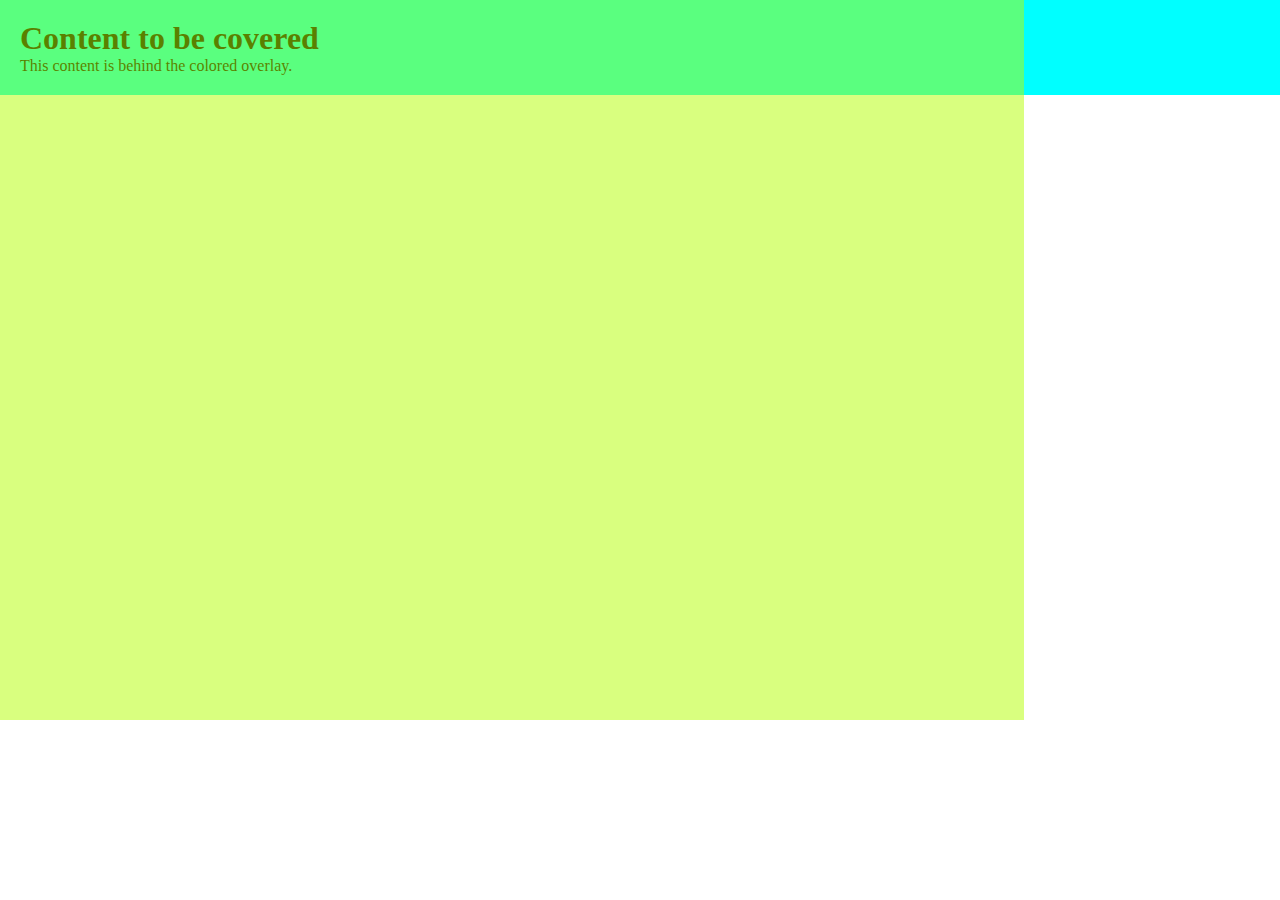
<file: test.html>
<!DOCTYPE html>
<html lang="en">
<head>
    <meta charset="UTF-8">
    <meta name="viewport" content="width=device-width, initial-scale=1.0">
    <title>Overlay Example</title>
    <link rel="stylesheet" href="test.css">
</head>
<body>
    <div class="content">
        <div class="overlay"></div>
        <div>
            <h1>Content to be covered</h1>
            <p>This content is behind the colored overlay.</p>
        </div>
    </div>
</body>
</html>
</file>
<file: test.css>
/* Reset default margin and padding */
* {
    margin: 0;
    padding: 0;
    box-sizing: border-box;
}

/* Set body to have full height */
body, html {
    height: 100%;
}

/* Style the overlay */
.overlay {
    position: fixed; /* Fixed position to stay in place */
    top: 0;
    left: 0;
    width: 80%;
    height: 80%;
    background-color: rgba(179, 255, 0, 0.5); /* Semi-transparent red color */
    z-index: 1000; /* Ensure it's above other content */
}

/* Style the content to be behind the overlay */
.content {
    background-color: aqua;
    position: relative;
    z-index: 1; /* Ensure it's below the overlay */
    padding: 20px;
}
</file>
